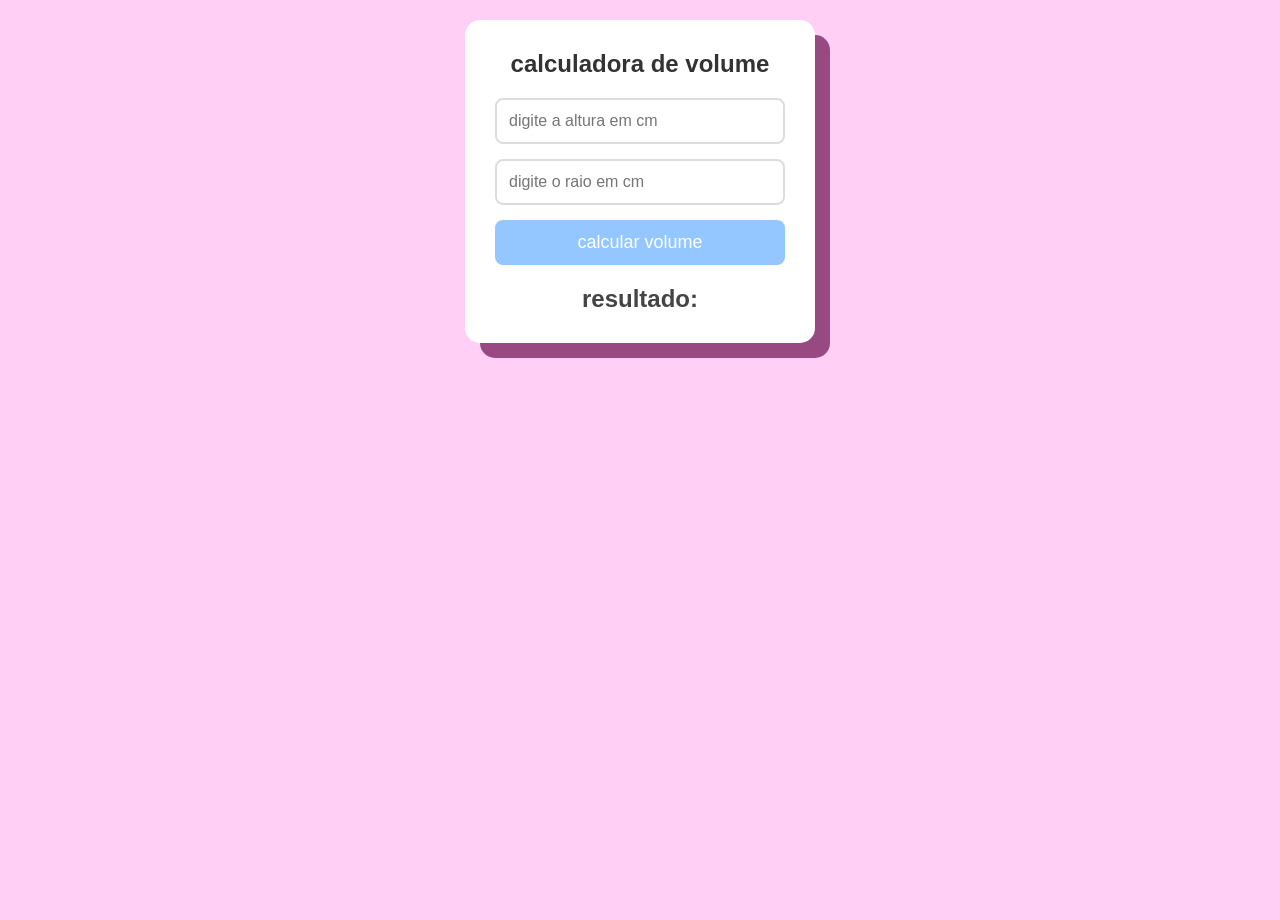
<file: index.html>
<!DOCTYPE html>
<html lang="pt-br">
<head>
    <meta charset="UTF-8">
    <meta name="viewport" content="width=device-width, initial-scale=1.0">
    <title>multi calculadora!</title>
    <link rel="stylesheet" href="css/style.css">
</head>
<body>
    <section class="container">
        <h1>calculadora de volume</h1>
        <input type="number" id="altura" placeholder="digite a altura em cm">
        <input type="number" id="raio" placeholder="digite o raio em cm">

        <button onclick="volume1()">calcular volume</button>
        <h2 id="volume">resultado:</h2>
    </section>

    <script src="javascript/script.js"></script>
</body>
</html>
</file>
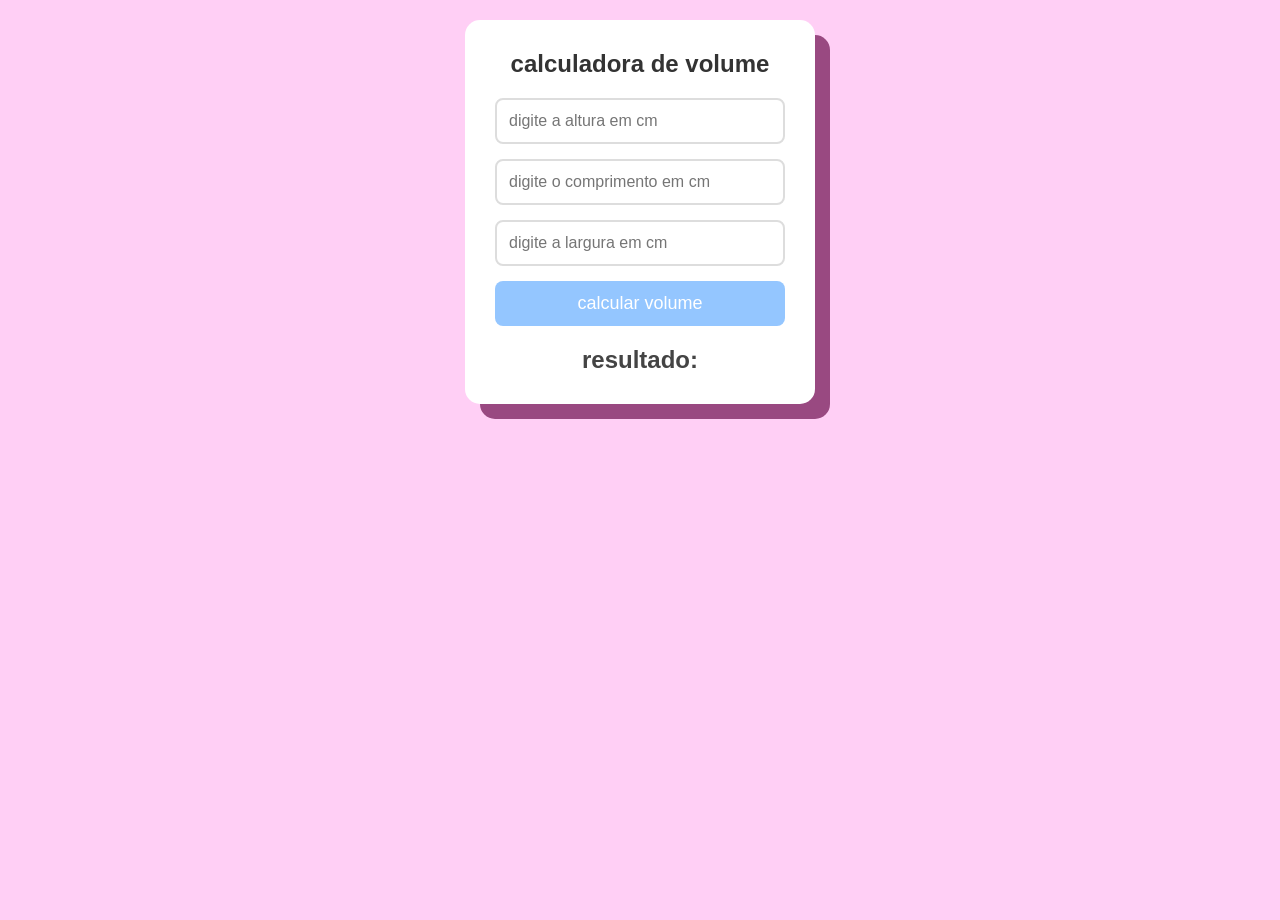
<file: index2.html>
<!DOCTYPE html>
<html lang="pt-br">
<head>
    <meta charset="UTF-8">
    <meta name="viewport" content="width=device-width, initial-scale=1.0">
    <title>multi calculadora!</title>
    <link rel="stylesheet" href="css/style2.css">
</head>
<body>
    <section class="container">
        <h1>calculadora de volume</h1>
        <input type="number" id="altura" placeholder="digite a altura em cm">
        <input type="number" id="comprimento" placeholder="digite o comprimento em cm">
        <input type="number" id="largura" placeholder="digite a largura em cm">

        <button onclick="volume1()">calcular volume</button>
        <h2 id="volume">resultado:</h2>
    </section>

    <script src="javascript/script2.js"></script>
</body>
</html>
</file>
<file: css/style.css>
*{
    margin: 0;
    padding: 0;
    box-sizing: border-box;
    font-family: Arial, Helvetica, sans-serif;
}

body{
    /*background: linear-gradient(135deg, #ffb8f9, #a1aafc); */
    background-color: #ffcff5;
    height: 100vh;
}

.container{
    background-color: white;
    padding: 30px;
    border-radius: 15px;
    width: 350px;
    text-align: center;
    margin: 20px auto;
    box-shadow: 15px 15px rgb(153, 73, 129);
    margin-bottom: 32px;
}

h1{
    margin-bottom: 20px;
    color: #333;
}

input{
    width: 100%;
    padding: 12px;
    margin-bottom: 15px;
    border: 2px solid #ddd;
    border-radius: 8px;
    font-size: 16px;
}

button{
    width: 100%;
    padding: 12px;
    background-color: #94c6ff;
    color: white;
    border: none;
    border-radius: 8px;
    font-size: 18px;
    cursor: pointer;
    transition: 0.3s;
}

button:hover{
    background-color: #234a91;
}

h2{
    margin-top: 20px;
    color: #444;
}
</file>
<file: css/style2.css>
*{
    margin: 0;
    padding: 0;
    box-sizing: border-box;
    font-family: Arial, Helvetica, sans-serif;
}

body{
    /*background: linear-gradient(135deg, #ffb8f9, #a1aafc); */
    background-color: #ffcff5;
    height: 100vh;
}

.container{
    background-color: white;
    padding: 30px;
    border-radius: 15px;
    width: 350px;
    text-align: center;
    margin: 20px auto;
    box-shadow: 15px 15px rgb(153, 73, 129);
    margin-bottom: 32px;
}

h1{
    margin-bottom: 20px;
    color: #333;
}

input{
    width: 100%;
    padding: 12px;
    margin-bottom: 15px;
    border: 2px solid #ddd;
    border-radius: 8px;
    font-size: 16px;
}

button{
    width: 100%;
    padding: 12px;
    background-color: #94c6ff;
    color: white;
    border: none;
    border-radius: 8px;
    font-size: 18px;
    cursor: pointer;
    transition: 0.3s;
}

button:hover{
    background-color: #234a91;
}

h2{
    margin-top: 20px;
    color: #444;
}
</file>
